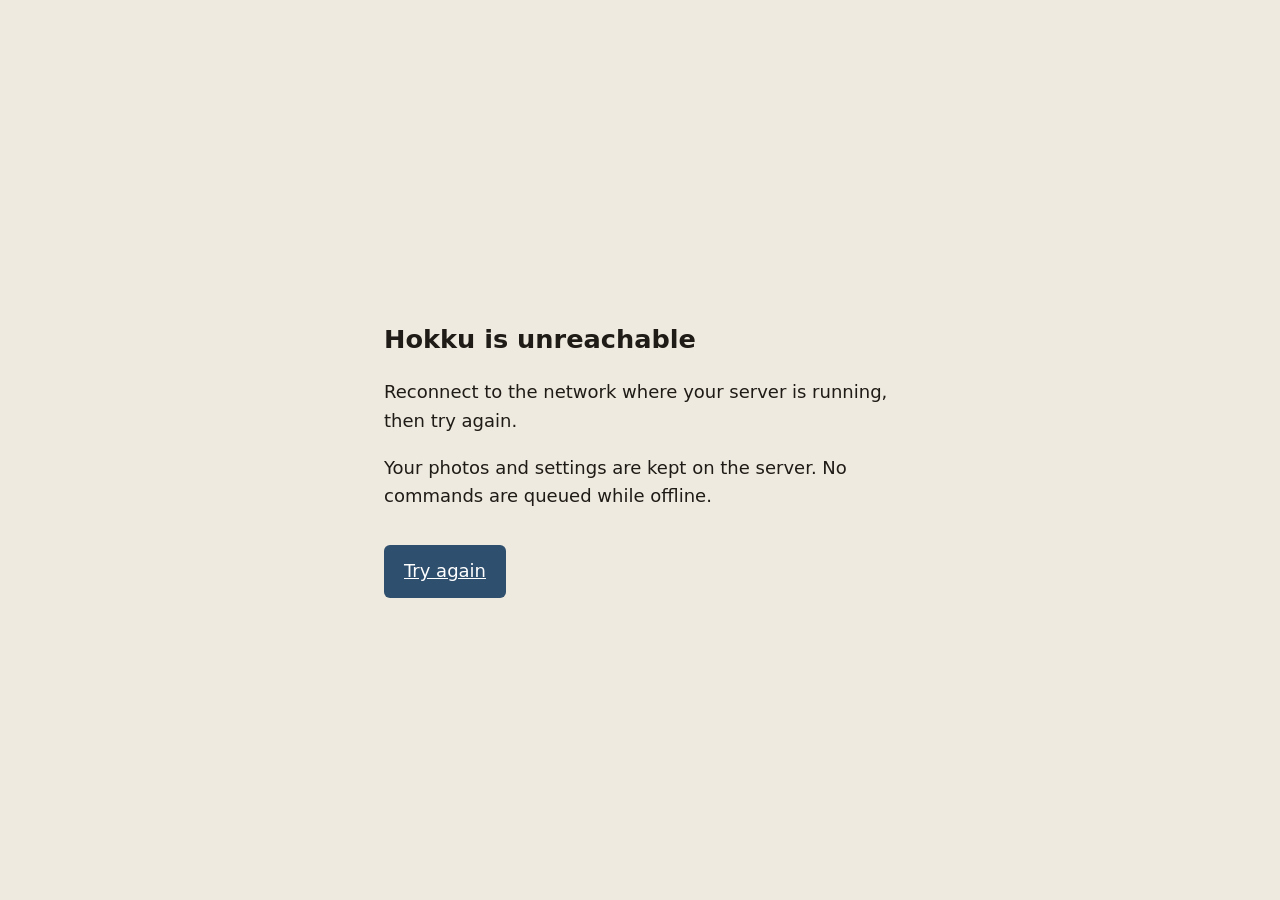
<file: python/hokku/webserver/static/offline.html>
<!doctype html>
<html lang="en"><head><meta charset="utf-8"><meta name="viewport" content="width=device-width, initial-scale=1, viewport-fit=cover"><meta name="theme-color" content="#EEEADF"><title>Hokku · Offline</title>
<style>body{margin:0;padding:24px;font:18px/1.6 system-ui;background:#EEEADF;color:#1F1B16;min-height:100dvh;box-sizing:border-box;display:grid;place-content:center}main{max-width:32rem}h1{font-size:1.6rem}a{display:inline-block;padding:12px 20px;background:#2E4F6E;color:#fff;border-radius:6px;margin-top:16px}a:focus-visible{outline:3px solid #2E4F6E;outline-offset:4px}</style></head>
<body><main><h1>Hokku is unreachable</h1><p>Reconnect to the network where your server is running, then try again.</p><p>Your photos and settings are kept on the server. No commands are queued while offline.</p><a href="/hokku/ui">Try again</a></main></body></html>
</file>
